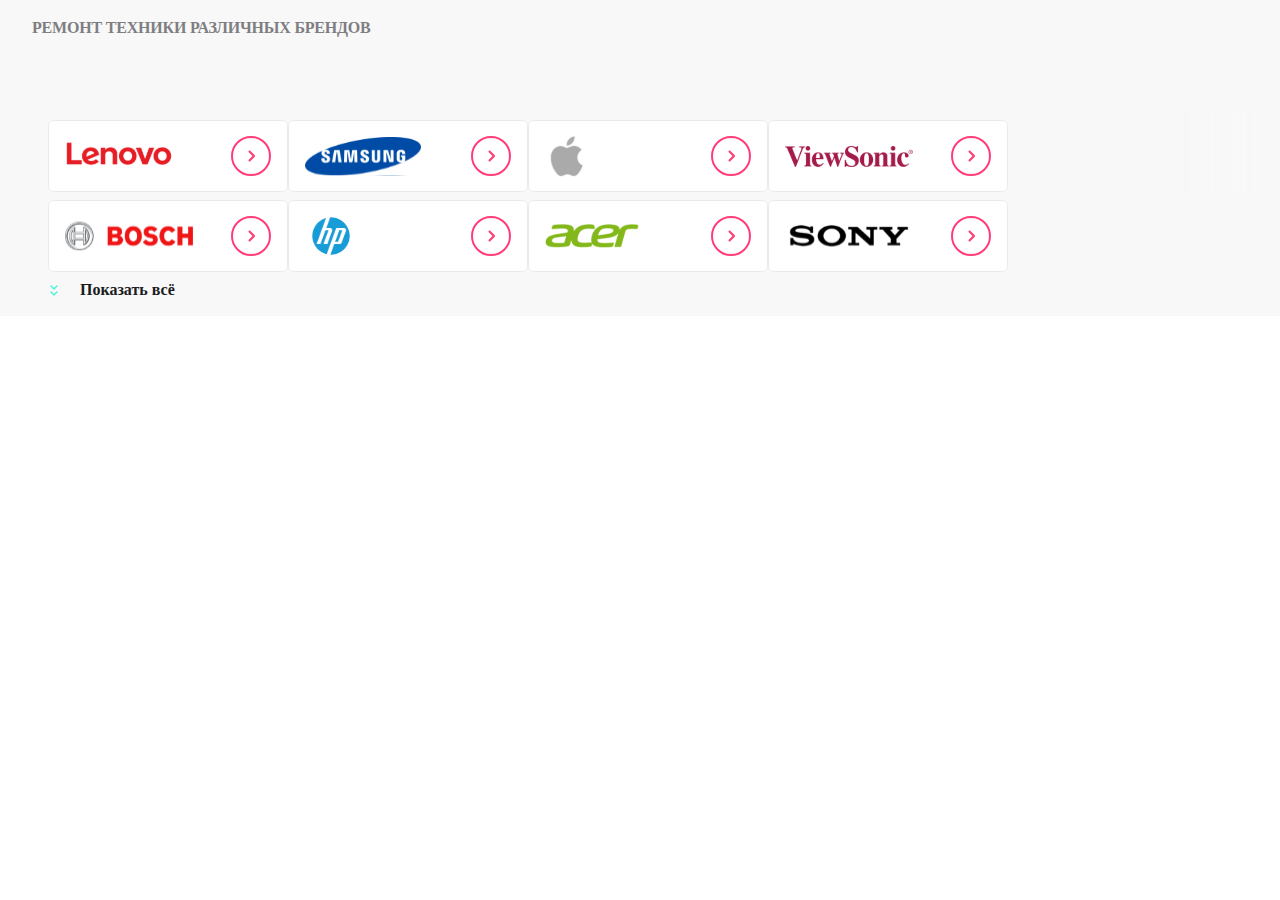
<file: index15.html>
<!DOCTYPE html>
<html lang="en">
<head>
    <meta charset="UTF-8">
    <meta http-equiv="X-UA-Compatible" content="IE=edge">
    <meta name="viewport" content="width=device-width, initial-scale=1.0">
    <link rel="stylesheet" href="swiper-bundle.min.css">
    <link rel="stylesheet" href="ind15.css">
    <title>Document</title>
</head>
<body>
    <article class="block15">
        <h2 class="block15__title">Ремонт техники различных брендов</h2>
        <div class="swiper catalog list__hidden" data-mobile="false">
                <div id = 'slide' class="swiper-wrapper catalog__list">
                    <div class="swiper-slide card">
                        <img class="card__logo" src="./img/lenovo.svg" alt="Lenovo">
                        <img src="./img/go.svg" alt="logo" class="card__go">
                    </div>
                    <div class="swiper-slide card">
                        <img class="card__logo" src="./img/samsung.svg" alt="Samsung">
                        <img src="./img/go.svg" alt="logo" class="card__go">
                    </div>
                    <div class="swiper-slide card">
                        <img class="card__logo " src="./img/apple.svg" alt="Apple">
                        <img src="./img/go.svg" alt="logo" class="card__go">
                    </div>
                    <div class="swiper-slide card">
                        <img class="card__logo" src="./img/ViewSonic.svg" alt="ViewSonic">
                        <img src="./img/go.svg" alt="logo" class="card__go">
                    </div>
                    <div class="swiper-slide card">
                        <img class="card__logo" src="./img/bosch.svg" alt="Bosch">
                        <img src="./img/go.svg" alt="logo" class="card__go">
                    </div>
                    <div class="swiper-slide card">
                        <img class="card__logo " src="./img/hp.svg" alt="HP">
                        <img src="./img/go.svg" alt="logo" class="card__go">
                    </div>
                    <div class="swiper-slide card">
                        <img class="card__logo" src="./img/aser.svg" alt="Acer">
                        <img src="./img/go.svg" alt="logo" class="card__go">
                    </div>
                    <div class="swiper-slide card">
                        <img class="card__logo" src="./img/sony.svg" alt="Sony">
                        <img src="./img/go.svg" alt="logo" class="card__go">
                    </div>
                    <div class="swiper-slide card">
                        <img class="card__logo" src="./img/lenovo.svg" alt="Lenovo">
                        <img src="./img/go.svg" alt="logo" class="card__go">
                    </div>
                </div>
                <div class="block15__shadow shadow "></div>
                <div class="swiper-pagination"></div>
                <div class="last-cards">
                    <div class="last-card card--position card--hidden">
                        <img class="card__logo " src="./img/apple.svg" alt="Apple">
                        <img src="./img/go.svg" alt="logo" class="card__go">
                    </div>
                    <div class="last-card card--position card--hidden">
                        <img class="card__logo" src="./img/samsung.svg" alt="Samsung">
                        <img src="./img/go.svg" alt="logo" class="card__go">
                    </div>
                </div>
        </div>
        <div class="show-more">
            <img class="show-more__icon show-less__icon" src="./img/showMore.svg" alt="иконка списка">
            <button class="show-more__button ">
                Показать всё
            </button>
        </div>
    </article>
    <script src="./swiper-bundle.min.js"></script>
    <script src="./main.js"></script>
</body>
</html>
</file>
<file: ind15.css>
* {
  margin: 0;
}

.block15 {
  background: #F8F8F8;
}

.block15__title {
  padding: 16px;
  height: 48px;
  font-family: 'TT Lakes';
  font-size: 16px;
  line-height: 24px;
  letter-spacing: -0.2px;
  text-transform: uppercase;
  color: #7E7E82;
  margin-bottom: 16px;
}

.swiper {
  padding-top: 24px;
  margin-left: 16px;
}

.swiper-wrapper.list__hidden {
  height: 130px;
  -webkit-box-pack: justify;
      -ms-flex-pack: justify;
          justify-content: space-between;
  -ms-flex-wrap: wrap;
      flex-wrap: wrap;
}

.card {
  display: -webkit-box;
  display: -ms-flexbox;
  display: flex;
  -webkit-box-sizing: border-box;
          box-sizing: border-box;
  width: 240px;
  height: 72px;
  background: #FFFFFF;
  border: 1px solid #EAEAEA;
  border-radius: 6px;
  -webkit-box-pack: justify;
      -ms-flex-pack: justify;
          justify-content: space-between;
  -webkit-box-align: center;
      -ms-flex-align: center;
          align-items: center;
}

.last-card {
  display: -webkit-box;
  display: -ms-flexbox;
  display: flex;
  width: 224px;
  height: 72px;
  background: #FFFFFF;
  border: 1px solid #EAEAEA;
  border-radius: 6px;
  -webkit-box-pack: justify;
      -ms-flex-pack: justify;
          justify-content: space-between;
  -webkit-box-align: center;
      -ms-flex-align: center;
          align-items: center;
  margin-top: 50px;
  margin-left: 10px;
  margin-right: 16px;
  margin-bottom: 16px;
}

.card__logo {
  margin-left: 16px;
}

.card__go {
  position: absolute;
  right: 16px;
  margin: 20px 0px;
}

.card {
  display: -webkit-box;
  display: -ms-flexbox;
  display: flex;
  -webkit-box-align: center;
      -ms-flex-align: center;
          align-items: center;
  border: 1px solid #EAEAEA;
  border-radius: 6px;
  background-color: #FFFFFF;
  -ms-flex-negative: 0;
      flex-shrink: 0;
}

.block15__shadow {
  height: 81px;
  position: absolute;
  width: 100px;
  right: 0%;
  top: 16px;
  z-index: 100;
  background: -webkit-gradient(linear, right top, left top, color-stop(16.84%, #F8F8F8), to(rgba(248, 248, 248, 0.01)));
  background: linear-gradient(270deg, #F8F8F8 16.84%, rgba(248, 248, 248, 0.01) 100%);
}

.swiper-pagination .swiper-pagination {
  position: absolute;
  z-index: 10;
}

.swiper-pagination .swiper-pagination-bullet {
  background-color: #DDDDDD;
  margin-right: 12px;
  opacity: 1;
}

.swiper-pagination .swiper-pagination-bullet-active {
  background-color: #B5B6BC;
  opacity: 1;
}

.show-more {
  display: none;
}

.last-cards {
  display: -webkit-box;
  display: -ms-flexbox;
  display: flex;
  margin-top: 88px;
  padding: 16px;
}

@media (max-width: 767px) {
  .repair-brands__title {
    padding: 16px 16px;
  }
  .card--hidden {
    display: none;
  }
}

@media (min-width: 768px) and (max-width: 1119px) {
  .block15__shadow {
    display: none;
  }
  .block15__title {
    height: 56px;
    padding: 16px;
  }
  .swiper {
    height: 340px;
    -webkit-transition: all ease-in-out 200ms;
    transition: all ease-in-out 200ms;
  }
  .list__hidden {
    height: 174px;
  }
  .swiper-wrapper {
    -ms-flex-wrap: wrap;
        flex-wrap: wrap;
    display: -ms-grid;
    display: grid;
    -ms-grid-columns: 240px 240px 240px;
        grid-template-columns: 240px 240px 240px;
    gap: 16px;
  }
  .swiper-pagination {
    display: none;
  }
  .show-more {
    display: -webkit-box;
    display: -ms-flexbox;
    display: flex;
    -webkit-box-pack: start;
        -ms-flex-pack: start;
            justify-content: start;
    -webkit-box-align: center;
        -ms-flex-align: center;
            align-items: center;
    background: #F8F8F8;
    padding: 8px 39px 16px;
    -webkit-transition: all ease-in-out 1s;
    transition: all ease-in-out 1s;
  }
  .show-less__icon {
    margin-right: 16px;
    -webkit-transform: rotate(180deg);
            transform: rotate(180deg);
    -webkit-transition: all ease-in-out 300ms;
    transition: all ease-in-out 300ms;
  }
  .show-more__icon {
    margin-right: 16px;
    -webkit-transform: rotate(0);
            transform: rotate(0);
    -webkit-transition: all ease-in-out 300ms;
    transition: all ease-in-out 300ms;
  }
  .show-more__button {
    background: transparent;
    border: none;
    cursor: pointer;
    color: #1B1C21;
    font-family: 'TTLakes-Medium';
    font-size: 16px;
    font-weight: 700;
  }
}

@media (min-width: 1120px) {
  .block15__title {
    padding: 16px 32px;
  }
  .brands-catalog {
    height: 280px;
    -webkit-transition: all ease-in-out 300ms;
    transition: all ease-in-out 300ms;
  }
  .swiper.list__hidden {
    height: 152px;
  }
  .swiper {
    height: 240px;
  }
  .swiper-wrapper {
    -ms-flex-wrap: wrap;
        flex-wrap: wrap;
    display: -ms-grid;
    display: grid;
    -ms-grid-columns: 240px 240px 240px 240px;
        grid-template-columns: 240px 240px 240px 240px;
    margin-left: 32px;
  }
  .swiper-slide.card {
    margin: 0 32px 8px 0;
    width: 240px;
  }
  .card--position {
    position: relative;
    top: -124px;
    left: 278px;
    width: 240px;
    margin-right: 21px;
  }
  .swiper-pagination {
    display: none;
  }
  .show-more {
    display: -webkit-box;
    display: -ms-flexbox;
    display: flex;
    -webkit-box-pack: start;
        -ms-flex-pack: start;
            justify-content: start;
    -webkit-box-align: center;
        -ms-flex-align: center;
            align-items: center;
    background: #F8F8F8;
    padding: 8px 50px 16px;
    -webkit-transition: all ease-in-out 200s;
    transition: all ease-in-out 200s;
  }
  .show-less__icon {
    margin-right: 16px;
    -webkit-transform: rotate(180deg);
            transform: rotate(180deg);
    -webkit-transition: all ease-in-out 200ms;
    transition: all ease-in-out 200ms;
  }
  .show-more__icon {
    margin-right: 16px;
    -webkit-transform: rotate(0);
            transform: rotate(0);
    -webkit-transition: all ease-in-out 200ms;
    transition: all ease-in-out 200ms;
  }
  .show-more__button {
    background: transparent;
    border: none;
    cursor: pointer;
    color: #1B1C21;
    font-family: 'TTLakes-Medium';
    font-size: 16px;
    font-weight: 700;
  }
}
/*# sourceMappingURL=ind15.css.map */
</file>
